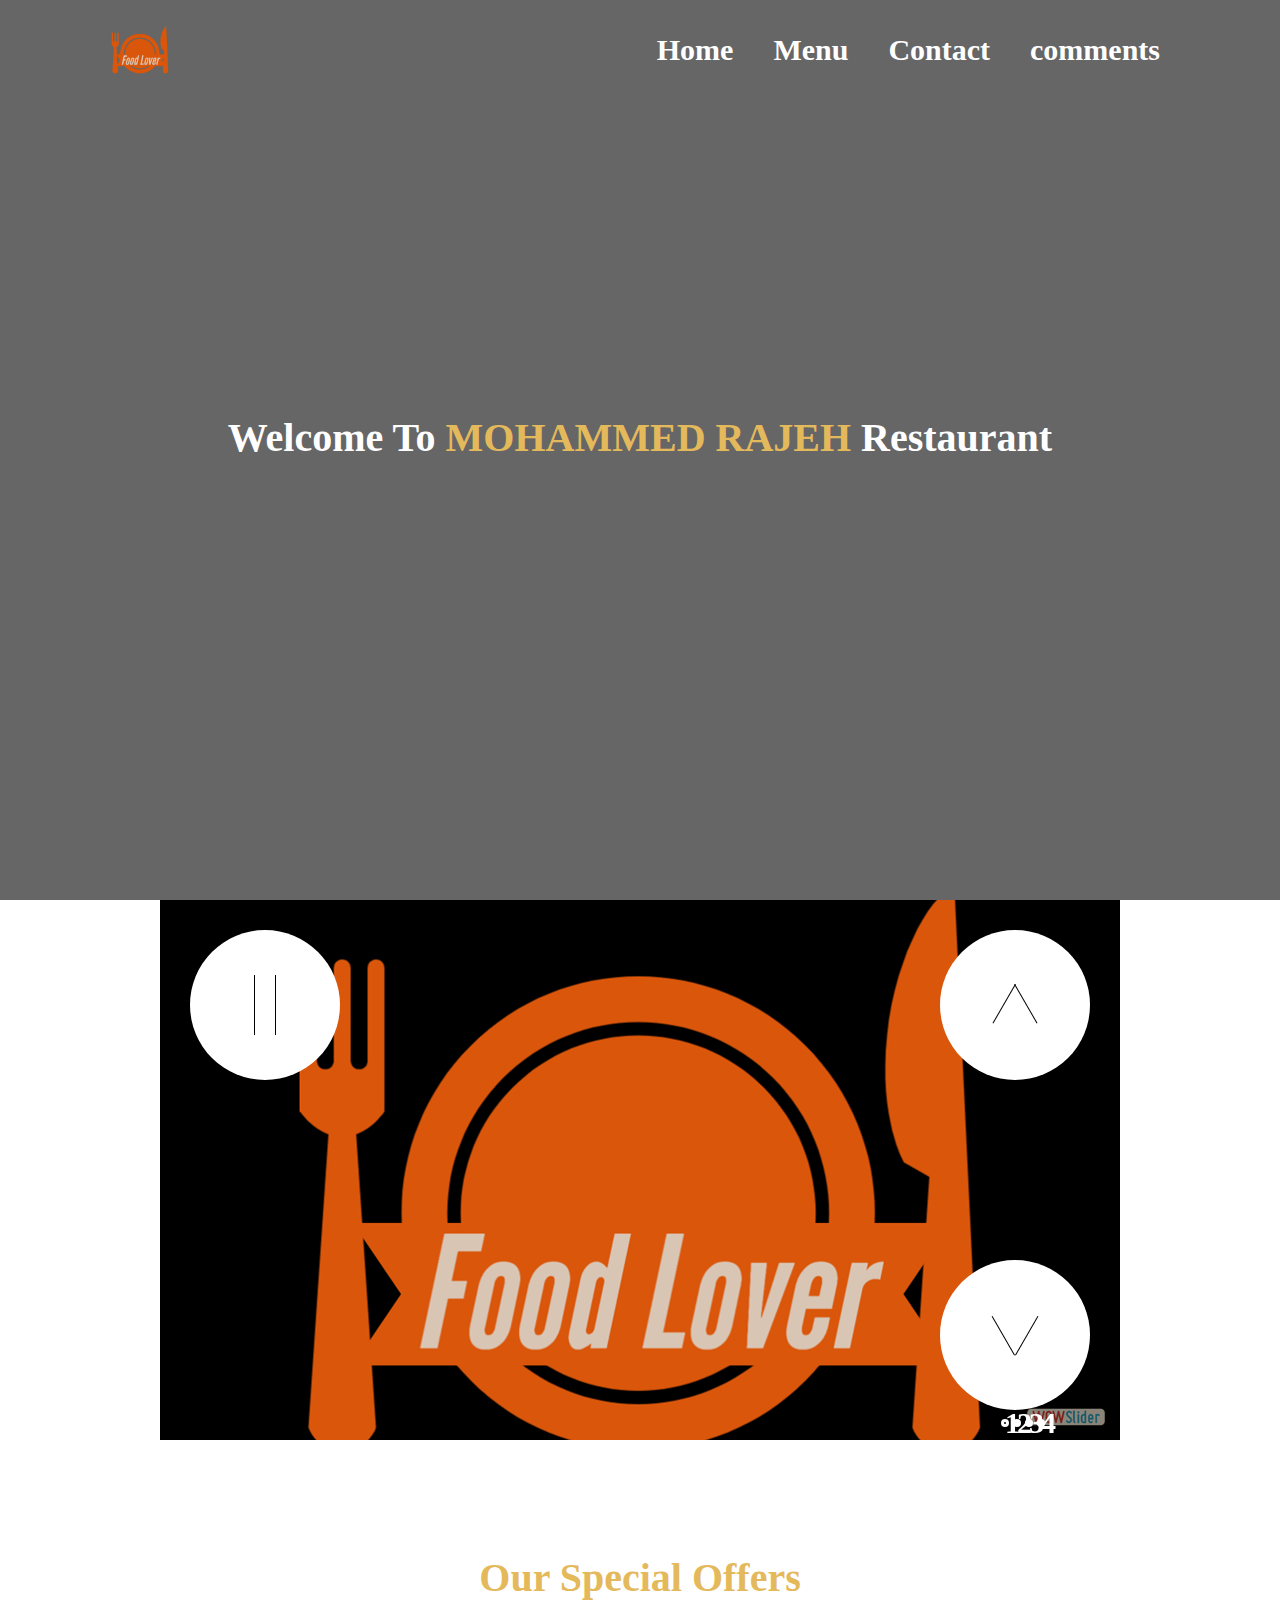
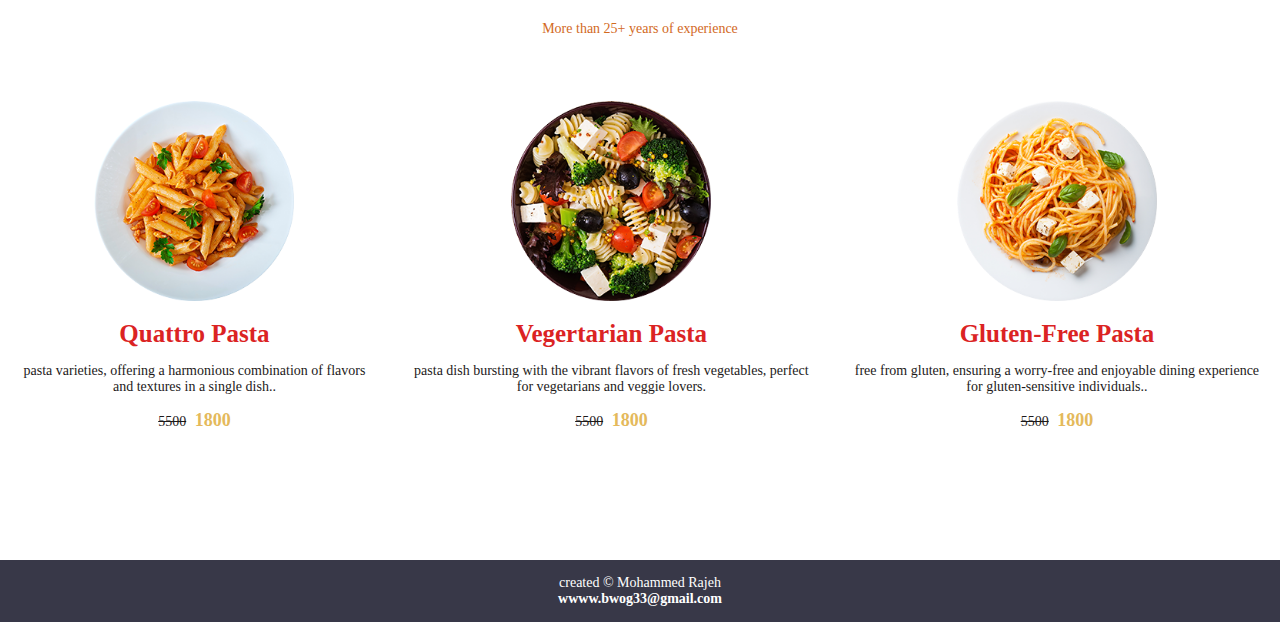
<file: Mohammed_Rajeh.css/html/index.html>
<!DOCTYPE html>
<html lang="en">

<head>
    <meta charset="UTF-8">

    <meta name="viewport" content="width=device-width, initial-scale=1.0">
    <title>My project</title>
    <!-- Style Link -->
    <link rel="stylesheet" href="../css/main.css">

    <link rel="stylesheet" type="text/css" href="engine0/style.css" />
    <script type="text/javascript" src="engine0/jquery.js"></script>


<body>
    <!--
    The header parrt of the page contain navgation is a link with other page in my site
    You can movement between page by it and contain logo of my restrunet web site
-->
    <header>

        <div id="navbar">
            <img src="../img/logo.png" alt="logo" id="navimg">
            <nav role="navigation">
                <ul>
                    <li><a href="../html/index.html">Home</a></li>
                    <li><a href="../html/mnue.html">Menu</a></li>
                    <li><a href="../html/contact.html">Contact</a></li>
                    <li><a href="../html/comment.html">comments</a></li>

                </ul>
            </nav>
        </div>
        <!--
            this div is the first line in my site you caan said it's as welcoming definational about site
        -->
        <!--
           the  span tag that main it's important text I will do some style edites on it to
           mark it by csss  
         -->
        <div class="content">
            <h1>Welcome To <span class="primary">MOHAMMED RAJEH</span> Restaurant</h1>
        </div>
    </header>
    <!-- Start WOWSlider.com BODY section --> <!-- add to the <body> of your page -->
    <div id="wowslider-container0">
        <div class="ws_images">
            <ul>
                <li><img src="data0/images/logo.png" alt="" title="" id="wows0_0" /></li>
                <li><img src="data0/images/home_bg.jpg" alt="" title="" id="wows0_1" /></li>
                <li><a href="http://wowslider.net"><img src="data0/images/gallery6.jpg" alt="slider html" title=""
                            id="wows0_2" /></a></li>
                <li><img src="data0/images/gallery5.jpg" alt="" title="" id="wows0_3" /></li>
            </ul>
        </div>
        <div class="ws_bullets">
            <div>
                <a href="#" title=""><span><img src="data0/tooltips/logo.png" alt="" />1</span></a>
                <a href="#" title=""><span><img src="data0/tooltips/home_bg.jpg" alt="" />2</span></a>
                <a href="#" title=""><span><img src="data0/tooltips/gallery6.jpg" alt="" />3</span></a>
                <a href="#" title=""><span><img src="data0/tooltips/gallery5.jpg" alt="" />4</span></a>
            </div>
        </div>
        <div class="ws_script" style="position:absolute;left:-99%"><a href="http://wowslider.net">slider jquery</a> by
            WOWSlider.com v9.0</div>
        <div class="ws_shadow"></div>
    </div>
    <script type="text/javascript" src="engine0/wowslider.js"></script>
    <script type="text/javascript" src="engine0/script.js"></script>

    <section id="offers">

        <div class="title">
            <h2>Our Special Offers</h2>
            <p style="color:chocolate">More than 25+ years of experience</p>
        </div>
        <div class="offers-i">
            <section class="o">
                <img src="../img/offer1.png" alt="Pasta">
                <div>
                    <h3>Quattro Pasta</h3>
                    <p>pasta varieties, offering a harmonious combination of flavors and textures in a single
                        dish..</p>
                    <p><del>5500</del> <span class="primary">1800</span></p>
                </div>
            </section>
            <section class="o">
                <img src="../img/offer2.png" alt="Vegertarian Pasta">
                <div>
                    <h3>Vegertarian Pasta</h3>
                    <p>pasta dish bursting with the vibrant flavors of fresh vegetables, perfect for vegetarians and
                        veggie lovers.</p>
                    <p><del>5500</del> <span class="primary">1800</span></p>
                </div>
            </section>
            <section class="o">
                <img src="../img/offer3.png" alt="Quattro Pasta">
                <div>
                    <h3>Gluten-Free Pasta</h3>
                    <p>free from gluten, ensuring a worry-free and enjoyable dining experience for gluten-sensitive
                        individuals..</p>
                    <p><del>5500</del> <span class="primary">1800</span></p>
                </div>
            </section>
        </div>

    </section>
    </main>
    <footer id="footer">
        <p>created &copy; Mohammed Rajeh <br><b> wwww.bwog33@gmail.com </b></p>
    </footer>
</body>

</html>
</file>
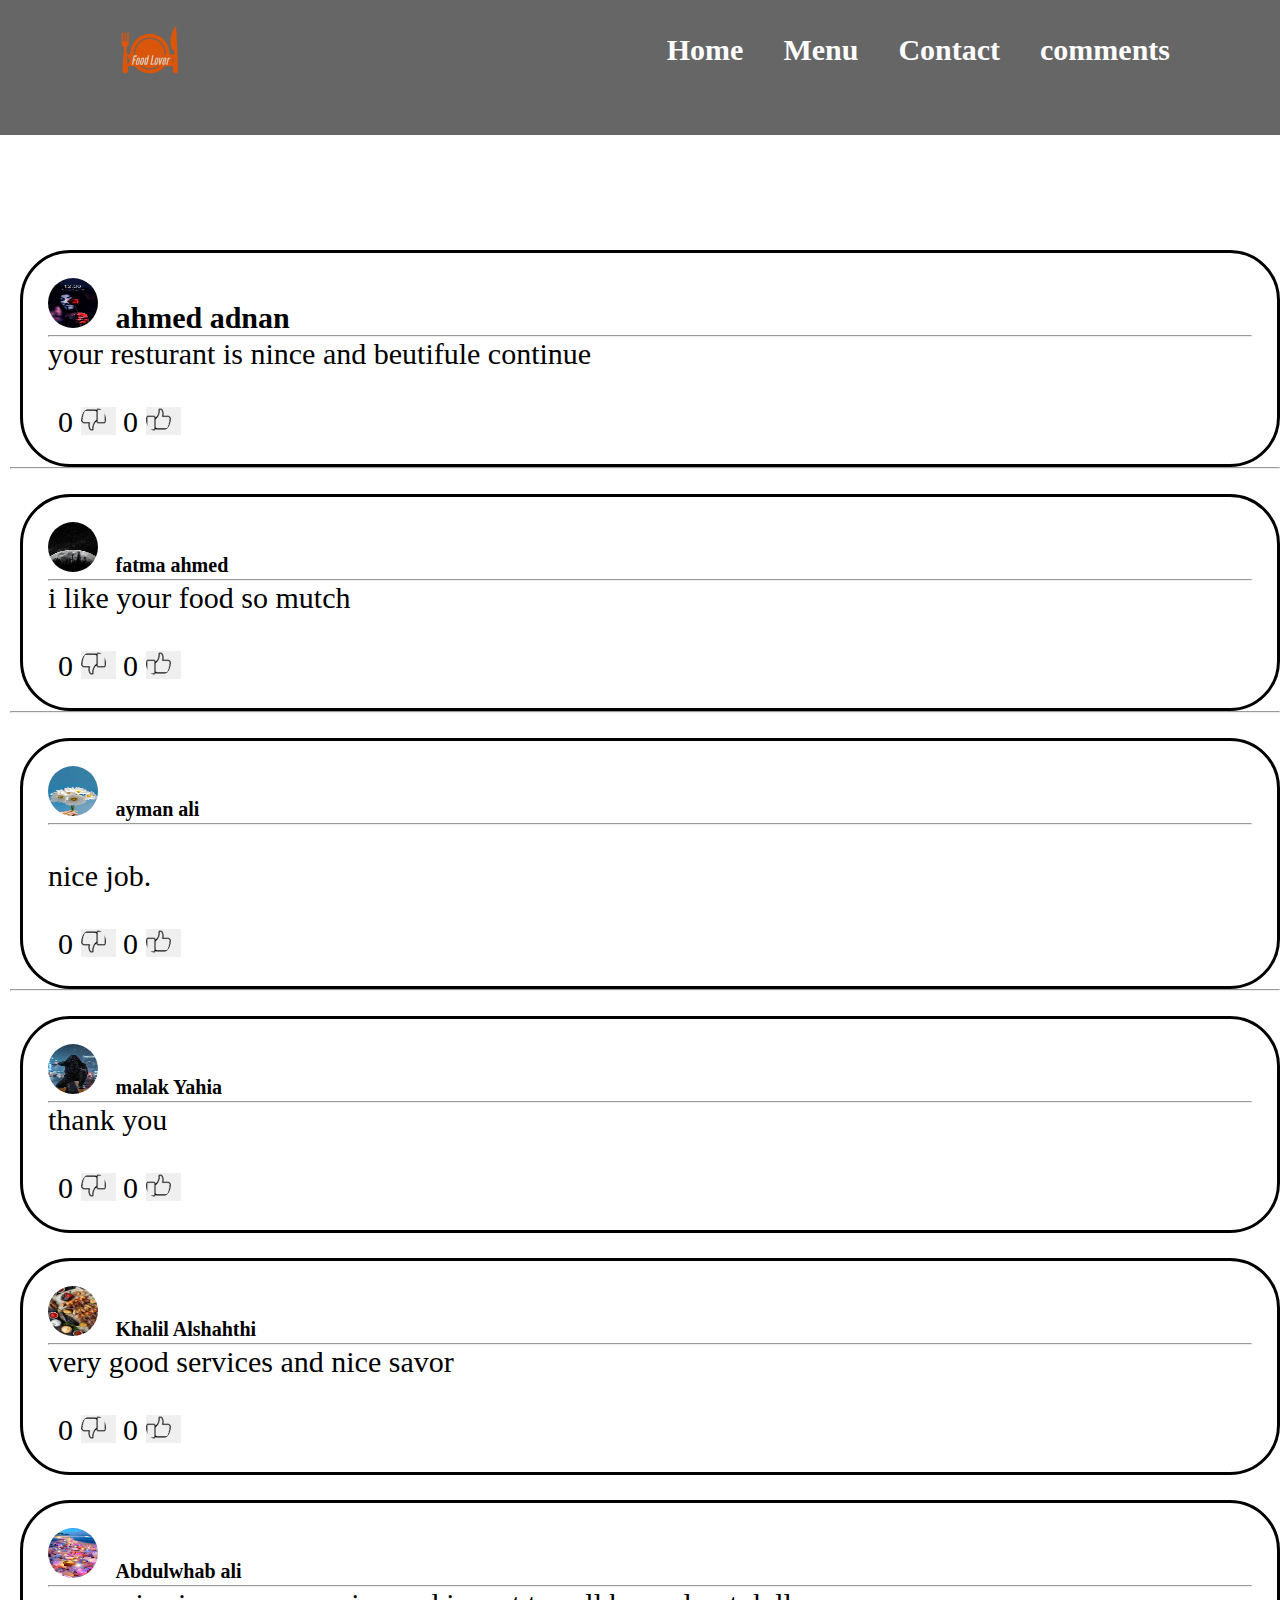
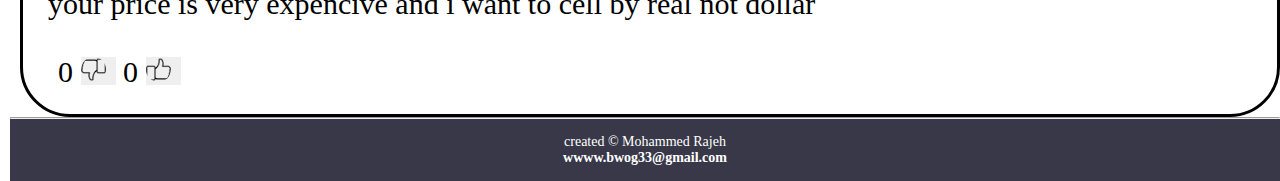
<file: Mohammed_Rajeh.css/html/comment.html>
<!DOCTYPE html>
<html>

<head>
    <title id="2">My project</title>
    <link rel="stylesheet" type="text/css" href="../css/comment.css">
    <script src="../javascript/co.js"></script>
</head>

<body id="3">
    <header>
        <div id="navbar">
            <img src="../img/logo.png" alt="project logo">
            <nav>
                <ul>
                    <li><a href="../html/index.html">Home</a></li>
                    <li><a href="../html/mnue.html">Menu</a></li>
                    <li><a href="../html/contact.html">Contact</a></li>
                    <li><a href="../html/comment.html">comments</a></li>

                </ul>
            </nav>
        </div>
    </header>

    </header>
    <div id="comments">

        <div class="comment1">
            <img src="../img/images (1).jpeg" alt="" width="50px" height="50px">
            <span><strong>ahmed adnan</strong></span>
            <hr>
            <p>your resturant is nince and beutifule continue</p>
            <br>
            <div class="approval">
                <p class="disapproval-counter" id="disapproval-counter-1">0</p>
                <button class="disapproval-button" onclick="disapproveComment(1)"><img class="im2"
                        src="../img/Like-PNG-Free-Image.png" alt="" width="25px" height="25px"></button>

                <p class="approval-counter" id="approval-counter-1">0</p>
                <button class="approval-button" onclick="approveComment(1)"><img class="im1"
                        src="../img/Like-PNG-Free-Image1.png" alt="" width="25px" height="25px"></button>

            </div>

        </div>
        <hr style="height: 1px; background-color: black;">




        <div class="comment">
            <img src="../img/images (3).jpeg" alt="" width="50px" height="50px">
            <span><strong>fatma ahmed</strong></span>
            <hr>
            <p>i like your food so mutch</p>
            <br>
            <div class="approval">
                <p class="disapproval-counter" id="disapproval-counter-2">0</p>
                <button class="disapproval-button" onclick="disapproveComment(2)"><img class="im2"
                        src="../img/Like-PNG-Free-Image.png" alt="" width="25px" height="25px"></button>

                <p class="approval-counter" id="approval-counter-2">0</p>
                <button class="approval-button" onclick="approveComment(2)"><img class="im1"
                        src="../img/Like-PNG-Free-Image1.png" alt="" width="25px" height="25px"></button>

            </div>
        </div>
        <hr style="height: 1px; background-color: black;">

        <div class="comment">
            <img src="../img/images (4).jpeg" alt="" width="50px" height="50px">

            <span><strong>ayman ali</strong></span>
            <hr>
            <br>
            <p>nice job.</p>
            <br>
            <div class="approval">
                <p class="disapproval-counter" id="disapproval-counter-3">0</p>
                <button class="disapproval-button" onclick="disapproveComment(3)"><img class="im2"
                        src="../img/Like-PNG-Free-Image.png" alt="" width="25px" height="25px"></button>

                <p class="approval-counter" id="approval-counter-3">0</p>
                <button class="approval-button" onclick="approveComment(3)"><img class="im1"
                        src="../img/Like-PNG-Free-Image1.png" alt="" width="25px" height="25px"></button>

            </div>

        </div>
        <hr style="height: 1px; background-color: black;">
        <div class="comment">
            <img src="../img/images (5).jpeg" alt="" width="50px" height="50px">
            <span><strong>malak Yahia</strong></span>
            <hr>
            <p>thank you</p>
            <br>
            <div class="approval">
                <p class="disapproval-counter" id="disapproval-counter-4">0</p>
                <button class="disapproval-button" onclick="disapproveComment(4)"><img class="im2"
                        src="../img/Like-PNG-Free-Image.png" alt="" width="25px" height="25px"></button>

                <p class="approval-counter" id="approval-counter-4">0</p>
                <button class="approval-button" onclick="approveComment(4)"><img class="im1"
                        src="../img/Like-PNG-Free-Image1.png" alt="" width="25px" height="25px"></button>

            </div>

        </div>
        <div class="comment">
            <img src="../img/gallery1.jpeg" alt="" width="50px" height="50px">
            <span><strong>Khalil Alshahthi</strong></span>
            <hr>
            <p>very good services and nice savor</p>
            <br>
            <div class="approval">
                <p class="disapproval-counter" id="disapproval-counter-5">0</p>
                <button class="disapproval-button" onclick="disapproveComment(5)"><img class="im2"
                        src="../img/Like-PNG-Free-Image.png" alt="" width="25px" height="25px"></button>

                <p class="approval-counter" id="approval-counter-5">0</p>
                <button class="approval-button" onclick="approveComment(5)"><img class="im1"
                        src="../img/Like-PNG-Free-Image1.png" alt="" width="25px" height="25px"></button>

            </div>
        </div>
        <div class="comment">
            <img src="../img/تنزيل (1).jpeg" alt="" width="50px" height="50px">
            <span><strong>Abdulwhab ali</strong></span>
            <hr>
            <p>your price is very expencive and i want to cell by real not dollar</p>
            <br>
            <div class="approval">
                <p class="disapproval-counter" id="disapproval-counter-6">0</p>
                <button class="disapproval-button" onclick="disapproveComment(6)"><img class="im2"
                        src="../img/Like-PNG-Free-Image.png" alt="" width="25px" height="25px"></button>

                <p class="approval-counter" id="approval-counter-6">0</p>
                <button class="approval-button" onclick="approveComment(6)"><img class="im1"
                        src="../img/Like-PNG-Free-Image1.png" alt="" width="25px" height="25px"></button>

            </div>
        </div>

        <hr>
        <footer id="footer">
            <p>created &copy; Mohammed Rajeh <br><b> wwww.bwog33@gmail.com </b></p>
        </footer>

</body>

</html>
</file>
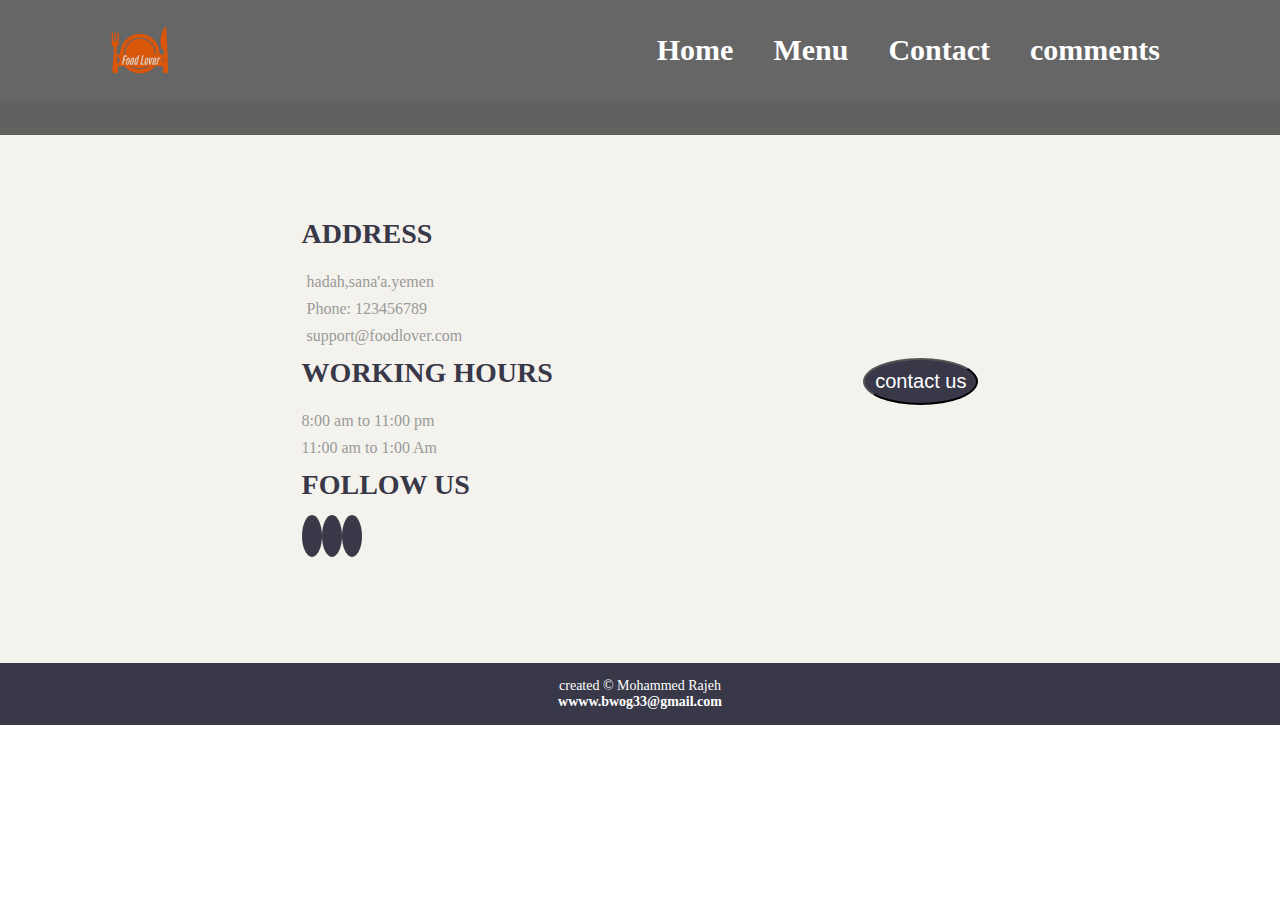
<file: Mohammed_Rajeh.css/html/contact.html>
<!DOCTYPE html>
<html lang="en">

<head>
    <meta charset="UTF-8">
    <meta http-equiv="X-UA-Compatible" content="IE=edge">
    <meta name="viewport" content="width=device-width, initial-scale=1.0">
    <title>Food Lover</title>
    <!-- Style Link -->
    <link rel="stylesheet" href="../css/contact.css">
    <!-- Fontawsome -->
    <link rel="stylesheet" href="https://cdnjs.cloudflare.com/ajax/libs/font-awesome/6.3.0/css/all.min.css"
        integrity="sha512-SzlrxWUlpfuzQ+pcUCosxcglQRNAq/DZjVsC0lE40xsADsfeQoEypE+enwcOiGjk/bSuGGKHEyjSoQ1zVisanQ=="
        crossorigin="anonymous" referrerpolicy="no-referrer" />
    <!-- Favicon -->

    <script src="../javascript/contact.js"></script>
</head>

<body id="4">
    <header>
        <div id="navbar">
            <img src="../img/logo.png" alt="Food Lover Logo">
            <nav role="navigation">
                <ul>
                    <li><a href="../html/index.html">Home</a></li>

                    <li><a href="../html/mnue.html">Menu</a></li>
                    <li><a href="../html/contact.html">Contact</a></li>
                    <li><a href="../html/comment.html">comments</a></li>

                </ul>
            </nav>
        </div>
    </header>
    <section id="contact">
        <div class="container">
            <div class="contact-content">
                <div class="contact-info">
                    <div>
                        <h3>ADDRESS</h3>
                        <p><i class="fa-solid fa-location-dot"></i>hadah,sana'a.yemen</p>
                        <p><i class="fa-solid fa-phone"></i> Phone: 123456789</p>
                        <p><i class="fa-regular fa-envelope"></i> support@foodlover.com</p>
                    </div>
                    <div>
                        <h3>WORKING HOURS</h3>
                        <p>8:00 am to 11:00 pm </p>
                        <p>11:00 am to 1:00 Am </p>
                    </div>
                    <div>
                        <h3>FOLLOW US</h3>
                        <a href="#"><i class="fa-brands fa-facebook-f"></i></a>
                        <a href="#"><i class="fa-brands fa-twitter"></i></a>
                        <a href="#"><i class="fa-brands fa-instagram"></i></a>
                    </div>
                </div>
                <button onclick="showForm()" id="onclick">contact us</button>
                <form id="contactForm" style="display:none;">
                    <input type="text" name="Name" id="name" placeholder="Full Name">
                    <input type="email" name="email" id="email" placeholder="Email Address">
                    <input type="text" name="subject" id="subject" placeholder="Subject">
                    <input type="tel" name="Phone" id="phone" placeholder="phone number">
                    <input type="address" name="address" id="address" placeholder="address">
                    <textarea name="message" id="message" cols="30" rows="5" placeholder="Your message"></textarea>
                    <input type="submit" onclick="alert('Thank you for comminucation')" value="Send">
                </form>
            </div>
        </div>
    </section>
    <footer id="footer">
        <p>created &copy; Mohammed Rajeh <br><b> wwww.bwog33@gmail.com </b></p>
    </footer>
</body>
</file>
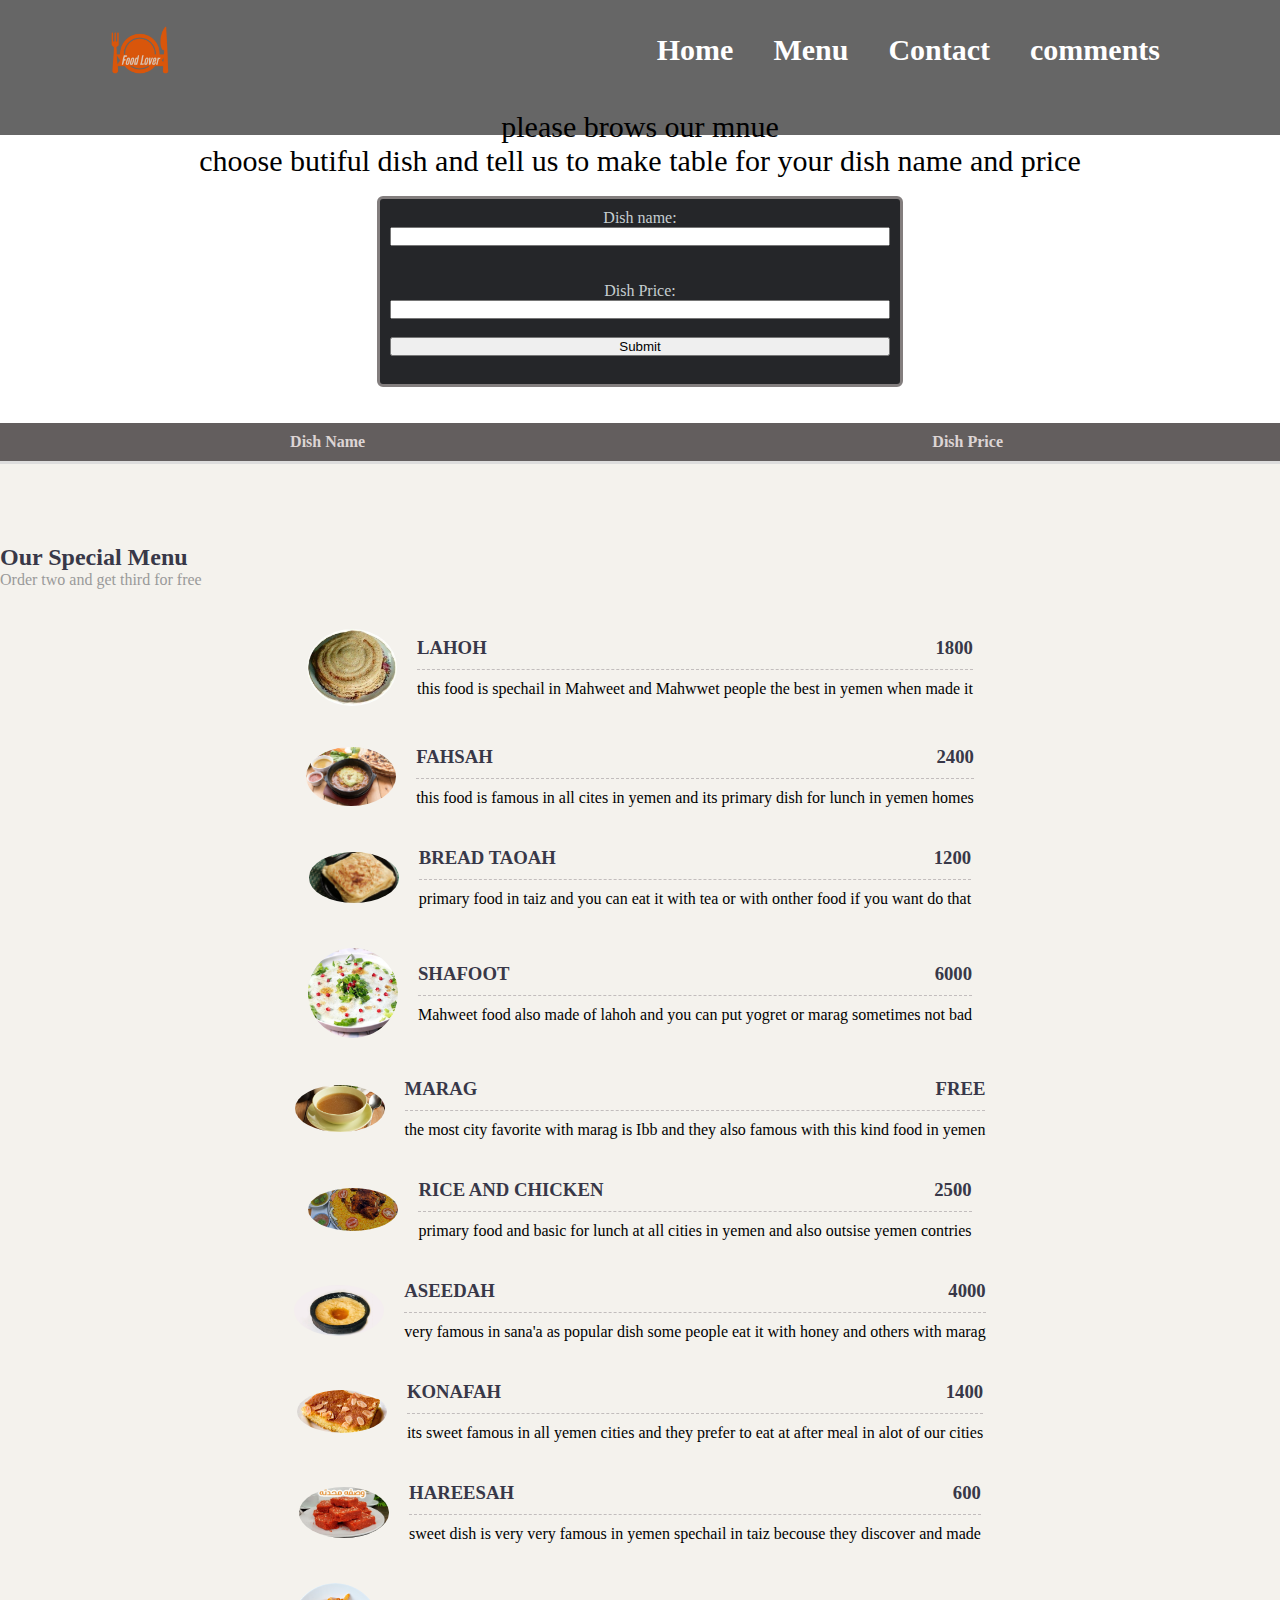
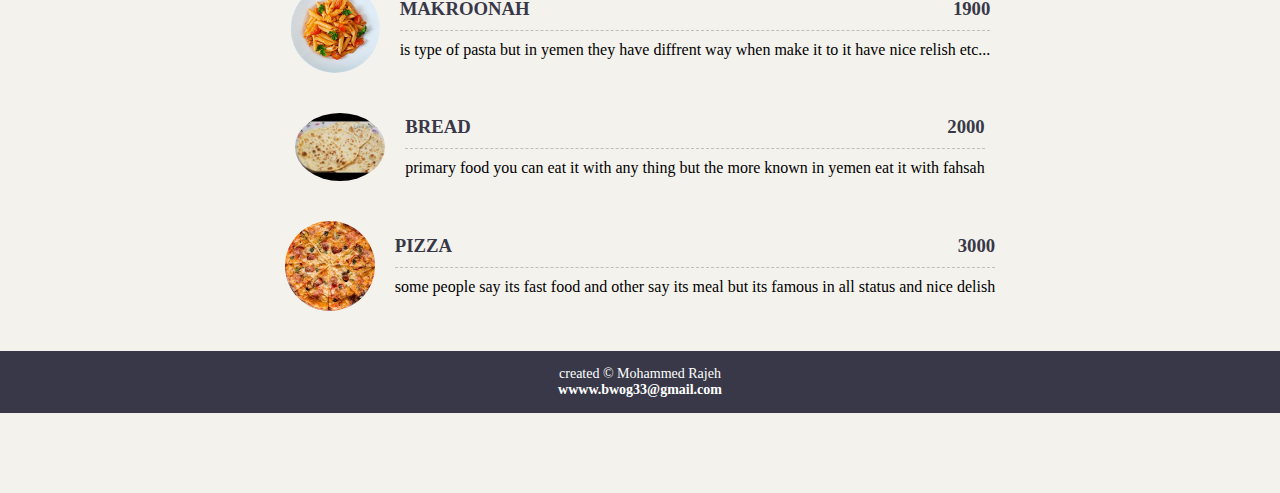
<file: Mohammed_Rajeh.css/html/mnue.html>
<!DOCTYPE html>
<html lang="en">

<head>
    <meta charset="UTF-8">

    <meta name="viewport" content="width=device-width, initial-scale=1.0">
    <title>My project</title>
    <!-- Style Link -->
    <link rel="stylesheet" href="../css/mnue.css">
    <!-- Fontawsome -->

    <script src="../javascript/gift.js"></script>
</head>

<body id="2">
    <header>
        <div id="navbar">
            <img src="../img/logo.png" alt="Food Lover Logo">
            <nav>
                <ul>
                    <li><a href="../html/index.html">Home</a></li>
                    <li><a href="../html/mnue.html">Menu</a></li>
                    <li><a href="../html/contact.html">Contact</a></li>
                    <li><a href="../html/comment.html">comments</a></li>

                </ul>
            </nav>
        </div>
    </header>

    <section id="text">
        <p class="font-s">please brows our mnue</p>
        <p class="font-s">choose butiful dish and tell us to make table for your dish name and price </p>
    </section>
    <br>
    <form id="contactForm">
        <label for="dishName">Dish name:</label>
        <input type="text" id="dishName" name="dishName" required><br>
        <br>
        <label for="dishPrice">Dish Price:</label>
        <input type="number" id="dishPrice" name="dishPrice" required><br>

        <input type="submit" value="Submit">
        <br>
    </form>
    <br>
    <br>
    <table id="dishTable">
        <tr>
            <th>Dish Name</th>
            <th>Dish Price</th>
        </tr>
    </table>
    <section id="menu">
        <div class="title">
            <h2>Our Special Menu</h2>
            <p>Order two and get third for free</p>
        </div>
        <div class="menu-items">

            <div class="menu-item">
                <img src="../img/18448_107798405898365_100000046196367_199820_3030472_n.jpg" alt="LASAL Cheese">
                <div>
                    <h3>LAHOH<span class="primary-text">1800</span></h3>
                    <p>this food is spechail in Mahweet and Mahwwet people the best in yemen when made it
                    </p>
                </div>
            </div>
            <div class="menu-item">
                <img src="../img/فحسة.jpg" alt="JUMBO CRAB SHRIMP">
                <div>
                    <h3>FAHSAH <span class="primary-text">2400</span></h3>
                    <p> this food is famous in all cites in yemen and its primary dish for lunch in yemen homes
                    </p>
                </div>
            </div>
            <div class="menu-item">
                <img src="../img/images-2022-03-30T024245.113-738x415.jpeg" alt="KOKTAIL JUCIE">
                <div>
                    <h3>BREAD TAOAH<span class="primary-text">1200</span></h3>
                    <p>primary food in taiz and you can eat it with tea or with onther food if you want do
                        that</p>
                </div>
            </div>
            <div class="menu-item">
                <img src="../img/IMG-20210629-WA0017.jpg" alt="CAPO STEAK">
                <div>
                    <h3>SHAFOOT<span class="primary-text">6000</span></h3>
                    <p>Mahweet food also made of lahoh and you can put yogret or marag sometimes not bad</p>
                </div>
            </div>
            <div class="menu-item">
                <img src="../img/مرقة-اللحم.jpg" alt="ORGANIC FRUIT SALAD">
                <div>
                    <h3>MARAG<span class="primary-text">FREE</span></h3>
                    <p>the most city favorite with marag is Ibb and they also famous with this kind food in
                        yemen</p>
                </div>
            </div>
            <div class="menu-item">
                <img src="../img/طريقة_تحضير_أكلات_يمنية.jpg" alt="CHEESE PIZZA">
                <div>
                    <h3>RICE AND CHICKEN <span class="primary-text">2500</span></h3>
                    <p> primary food and basic for lunch at all cities in yemen and also outsise yemen contries
                    </p>
                </div>
            </div>

            <div class="menu-item">
                <img src="../img/الهريش-اليمني.jpg" alt="KOFTA MEAT">
                <div>
                    <h3>ASEEDAH<span class="primary-text">4000</span></h3>
                    <p>
                        very famous in sana'a as popular dish some people eat it with honey and others with
                        marag
                    </p>
                </div>
            </div>
            <div class="menu-item">
                <img src="../img/طريقة_عمل_حلويات_يمنية.jpg" alt="SPANISH PIES">
                <div>
                    <h3>KONAFAH<span class="primary-text">1400</span></h3>
                    <p>its sweet famous in all yemen cities and they prefer to eat at after meal in alot of
                        our cities
                    </p>
                </div>
            </div>
            <div class="menu-item">
                <img src="../img/hqdefault.webp" alt="CHEESE TOST">
                <div>
                    <h3>HAREESAH <span class="primary-text">600</span></h3>
                    <p>sweet dish is very very famous in yemen spechail in taiz becouse they discover and
                        made
                    </p>
                </div>
            </div>
            <div class="menu-item">
                <img src="../img/offer1.png" alt="FRUIT SALAD">
                <div>
                    <h3>MAKROONAH<span class="primary-text">1900</span></h3>
                    <p>is type of pasta but in yemen they have diffrent way when make it to it have nice relish
                        etc... </p>
                </div>
            </div>
            <div class="menu-item">
                <img src="../img/a8d4249194cac6a6f7aa5b9bb4c8db7a.jpg" alt="CHICKEN SHAWARMA">
                <div>
                    <h3>BREAD<span class="primary-text">2000</span></h3>
                    <p>primary food you can eat it with any thing but the more known in yemen eat it with
                        fahsah
                    </p>
                </div>
            </div>
            <div class="menu-item">
                <img src="../img/food12.jpeg" alt="MEGA CHEESE PIZZA">
                <div>
                    <h3>PIZZA <span class="primary-text">3000</span></h3>
                    <p>some people say its fast food and other say its meal but its famous in all status and
                        nice delish</p>
                </div>
            </div>



        </div>
        </secti>
        <script>
            document.getElementById("contactForm").addEventListener("submit", function (event) {
                event.preventDefault(); // prevents form submission

                var name = document.getElementById("dishName").value;
                var price = document.getElementById("dishPrice").value;

                var table = document.getElementById("dishTable");
                var row = table.insertRow(-1); // inserts a new row at the last position

                var nameCell = row.insertCell(0);
                var priceCell = row.insertCell(1);

                nameCell.innerHTML = name;
                priceCell.innerHTML = "" + price;

                document.getElementById("contactForm").reset();
            });
        </script>
        <footer id="footer">
            <p>created &copy; Mohammed Rajeh <br><b> wwww.bwog33@gmail.com </b></p>
        </footer>

</body>
</file>
<file: Mohammed_Rajeh.css/css/main.css>
* {
    margin: 0;
    padding: 0;
    box-sizing: border-box;
}



#navbar {
    display: flex;
    justify-content: space-between;
    align-items: center;
    height: 100px;
    width: 100%;
}

#navimg {
    width: 80px;
    margin-left: 100px;
}

a {
    text-decoration: none;
    color: #fff;
    font-size: 30px;
}

ul {
    list-style: none;
}



header {
    height: 100vh;
    position: relative;
}

ul {
    display: flex;
    margin-right: 100px;
}

a {
    padding: 15px 20px;
    font-weight: 600;
}

a:hover {
    border-bottom: 2px solid #e4b95b;
}

.content {
    display: flex;
    align-items: center;
    justify-content: center;
    height: 75%;
    text-align: center;
}


header::before {
    content: "";
    width: 100%;
    height: 100%;
    position: absolute;
    background: rgb(0, 0, 0, 0.6);
}

.content h1 {
    font-size: 40px;
    color: #fff;
}

header * {
    z-index: 5;
}

.primary {
    color: #e4b95b;
}

#offers {
    height: 80vh;
    display: flex;
    flex-direction: column;
    justify-content: center;
}

.container {
    max-width: 1100px;
    margin: auto;
}

.title {
    text-align: center;
    margin-bottom: 4rem;
}


.title p {
    font-weight: 600;
    font-size: 14px;
}


.title h2 {
    font-size: 40px;
    margin-bottom: 20px;
    color: #e4b95b;
}



.title p {
    color: #fff;
    font-weight: 500;
}

.offers-i {
    display: flex;
    justify-content: space-around;
    align-items: center;
    text-align: center;
}

.o img {
    width: 200px;
}

.o h3 {
    font-size: 25px;
    color: #db2323;
    margin: 15px 0;
}

.o p {
    color: #1d1a1a;
    font-size: 14px;
    padding: 0 20px;
    font-weight: 300;
    margin-bottom: 15px;
}

.o span {
    font-weight: 600;
    font-size: 18px;
    margin-left: 5px;
}

#footer {
    background-color: #383848;
    text-align: center;
    color: #fff;
    padding: 15px 0;
    font-size: 14px;

}

@media screen and (min-width: 300px) and (max-width: 767px) {
    /* Modify existing styles or add new styles for smaller screens */

    /* Adjustments for the header */
    #navimg {
        margin-left: 4px;
    }


    nav ul {
        margin-right: 20px;
    }

    li a {
        padding: 5px 10px;
        font-weight: 600;
        font-size: 20px;
    }

    /* Adjustments for the offers section */
    .offers-i {
        flex-direction: column;

    }



    .title {
        margin-top: 450px;
    }

    #footer {
        margin-top: 450px;
    }

    header {
        height: 50vh;

        position: relative;
    }

    .offers-i img {
        width: 120px;
    }

    .primary {
        font-size: 40px;
    }

    .o span {
        font-size: 50px;
        font-weight: 600;
        font-size: 18px;
        margin-left: 5px;
    }

    body {
        width: 550px;
    }


}

@media screen and (min-width: 768px) and (max-width: 1200px) {
    /* Modify existing styles or add new styles for smaller screens */

    /* Adjustments for the header */
    header {
        height: 40vh;

        position: relative;
    }


    .title {
        margin-top: 20px;

    }

    #footer {
        margin-top: 0px;
    }

    #navimg {
        margin-left: 25px;
    }


    nav ul {
        margin-right: 20px;
    }

    li a {
        padding: 10px 15px;
        font-weight: 600;
        font-size: 20px;
    }


}

@media screen and (max-width: 400px) {
    #navimg {
        margin-left: 20px;
    }


    nav ul {
        margin-right: 2px;
    }

    li a {
        padding: 3px 6px;
        font-weight: 600;
        font-size: 15px;

    }

    /* Adjustments for the offers section */
    .offers-i {
        flex-direction: column;

    }

    .title {
        margin-top: 500px;
    }

    #footer {
        margin-top: 500px;
    }

    header {
        height: 50vh;

        position: relative;
    }

    .offers-i img {
        width: 120px;
    }

    .primary {
        font-size: 40px;
    }

    .o span {
        font-size: 50px;
        font-weight: 600;
        font-size: 18px;
        margin-left: 5px;
    }

    body {
        width: 400px;
    }
}
</file>
<file: Mohammed_Rajeh.css/html/engine0/style.css>
/*
 *	generated by WOW Slider 9.0
 *	template Zippy
 */
@import url(https://fonts.googleapis.com/css?family=Khula&subset=latin,devanagari,latin-ext);
#wowslider-container0 { 
	display: table;
	zoom: 1; 
	position: relative;
	width: 100%;
	max-width: 960px;
	max-height:540px;
	margin:0px auto 0px;
	z-index:90;
	text-align:left; /* reset align=center */
	font-size: 10px;
	text-shadow: none; /* fix some user styles */

	/* reset box-sizing (to boostrap friendly) */
	-webkit-box-sizing: content-box;
	-moz-box-sizing: content-box;
	box-sizing: content-box; 
}
* html #wowslider-container0{ width:960px }
#wowslider-container0 .ws_images ul{
	position:relative;
	width: 10000%; 
	height:100%;
	left:0;
	list-style:none;
	margin:0;
	padding:0;
	border-spacing:0;
	overflow: visible;
	/*table-layout:fixed;*/
}
#wowslider-container0 .ws_images ul li{
	position: relative;
	width:1%;
	height:100%;
	line-height:0; /*opera*/
	overflow: hidden;
	float:left;
	/*font-size:0;*/
	padding:0 0 0 0 !important;
	margin:0 0 0 0 !important;
}

#wowslider-container0 .ws_images{
	position: relative;
	left:0;
	top:0;
	height:100%;
	max-height:540px;
	max-width: 960px;
	vertical-align: top;
	border:none;
	overflow: hidden;
}
#wowslider-container0 .ws_images ul a{
	width:100%;
	height:100%;
	max-height:540px;
	display:block;
	color:transparent;
}
#wowslider-container0 img{
	max-width: none !important;
}
#wowslider-container0 .ws_images .ws_list img,
#wowslider-container0 .ws_images > div > img{
	width:100%;
	border:none 0;
	max-width: none;
	padding:0;
	margin:0;
}
#wowslider-container0 .ws_images > div > img {
	max-height:540px;
}

#wowslider-container0 .ws_images iframe {
	position: absolute;
	z-index: -1;
}

#wowslider-container0 .ws-title > div {
	display: inline-block !important;
}

#wowslider-container0 a{ 
	text-decoration: none; 
	outline: none; 
	border: none; 
}

#wowslider-container0  .ws_bullets { 
	float: left;
	position:absolute;
	z-index:70;
}
#wowslider-container0  .ws_bullets div{
	position:relative;
	float:left;
	font-size: 0px;
}
/* compatibility with Joomla styles */
#wowslider-container0  .ws_bullets a {
	line-height: 0;
}

#wowslider-container0  .ws_script{
	display:none;
}
#wowslider-container0 sound, 
#wowslider-container0 object{
	position:absolute;
}

/* prevent some of users reset styles */
#wowslider-container0 .ws_effect {
	position: static;
	width: 100%;
	height: 100%;
}

#wowslider-container0 .ws_photoItem {
	border: 2em solid #fff;
	margin-left: -2em;
	margin-top: -2em;
}
#wowslider-container0 .ws_cube_side {
	background: #A6A5A9;
}


#wowslider-container0.ws_gestures {
	cursor: -webkit-grab;
	cursor: -moz-grab;
	cursor: url("[data-uri]"), move;
}
#wowslider-container0.ws_gestures.ws_grabbing {
	cursor: -webkit-grabbing;
	cursor: -moz-grabbing;
	cursor: url("[data-uri]"), move;
}

/* hide controls when video start play */
#wowslider-container0.ws_video_playing .ws_bullets,
#wowslider-container0.ws_video_playing .ws_fullscreen,
#wowslider-container0.ws_video_playing .ws_next,
#wowslider-container0.ws_video_playing .ws_prev {
	display: none;
}


/* youtube/vimeo buttons */
#wowslider-container0 .ws_video_btn {
	position: absolute;
	display: none;
	cursor: pointer;
	top: 0;
	left: 0;
	width: 100%;
	height: 100%;
	z-index: 55;
}
#wowslider-container0 .ws_video_btn.ws_youtube,
#wowslider-container0 .ws_video_btn.ws_vimeo {
	display: block;
}
#wowslider-container0 .ws_video_btn div {
	position: absolute;
	background-image: url(./playvideo.png);
	background-size: 200%;
	top: 50%;
	left: 50%;
	width: 7em;
	height: 5em;
	margin-left: -3.5em;
	margin-top: -2.5em;
}
#wowslider-container0 .ws_video_btn.ws_youtube div {
	background-position: 0 0;
}
#wowslider-container0 .ws_video_btn.ws_youtube:hover div {
	background-position: 100% 0;
}
#wowslider-container0 .ws_video_btn.ws_vimeo div {
	background-position: 0 100%;
}
#wowslider-container0 .ws_video_btn.ws_vimeo:hover div {
	background-position: 100% 100%;
}

#wowslider-container0 .ws_playpause.ws_hide {
	display: none !important;
}
#wowslider-container0  .ws_bullets { 
	padding: 3px;
  max-width: 40%;
}
#wowslider-container0 .ws_bullets a { 
	position:relative;
	display: inline-block;
	margin: 4px 2px;
	padding: 4px;
	width: 0;
	border-radius: 50%;
	background-color: #fff;
}
#wowslider-container0 .ws_bullets a.ws_selbull:after,
#wowslider-container0 .ws_bullets a.ws_overbull:after{
	position: absolute;
	content:'';
	top: 50%;
	left: 50%;
	width: 2px;
	height: 2px;
	margin-left: -1px;
	margin-top: -1px;
	background-color: #000;
	
	border-radius: 50%;
}




/* arrows */
#wowslider-container0 a.ws_next, #wowslider-container0 a.ws_prev {
	position:absolute;
	z-index:60;
	color: #000;
	background-color: #fff;
	overflow: hidden;
	width: 5em;
	height: 5em;
	right: 1em;
	border-radius: 50%;
	
	-webkit-transition: all .4s ease;
  	transition: all .4s ease;
}
#wowslider-container0 a.ws_next {
	bottom: 1em;
}
#wowslider-container0 a.ws_prev {
	top: 1em;
}

#wowslider-container0 a.ws_prev > span,
#wowslider-container0 a.ws_next > span {
  display: block;
  position: absolute;
  top: 0; left: 0; right: 0; bottom: 0;
  -webkit-transition: -webkit-transform 300ms ease-in-out;
  transition: -webkit-transform 300ms ease-in-out, transform 300ms ease-in-out;
}
#wowslider-container0 a.ws_prev:hover > span {
  -webkit-transform: translateY(2px);
  -ms-transform: translateY(2px);
  transform: translateY(2px);
}
#wowslider-container0 a.ws_next:hover > span {
  -webkit-transform: translateY(-2px);
  -ms-transform: translateY(-2px);
  transform: translateY(-2px);
}


/* prev */
#wowslider-container0 a.ws_prev > span i,
#wowslider-container0 a.ws_prev > span b {
  position: absolute;
  left: 2.5em;
  top: 1.8em;
  width: 1.5em;
  height: 1px;
  background: #000;

  -webkit-transition: -webkit-transform 300ms ease-in-out;
  transition: -webkit-transform 300ms ease-in-out, transform 300ms ease-in-out;
}
#wowslider-container0 a.ws_prev > span i {
  -webkit-transform: rotate(60deg);
  -ms-transform: rotate(60deg);
  transform: rotate(60deg);

  -webkit-transform-origin: 0 0;
  -ms-transform-origin: 0 0;
  transform-origin: 0 0;
}
#wowslider-container0 a.ws_prev:hover > span i {
  -webkit-transform: rotate(25deg);
  -ms-transform: rotate(25deg);
  transform: rotate(25deg);
}
#wowslider-container0 a.ws_prev > span b {
  -webkit-transform: rotate(-60deg);
  -ms-transform: rotate(-60deg);
  transform: rotate(-60deg);

  -webkit-transform-origin: 100% 0;
  -ms-transform-origin: 100% 0;
  transform-origin: 100% 0;
}
#wowslider-container0 a.ws_prev:hover > span b {
  -webkit-transform: rotate(-25deg);
  -ms-transform: rotate(-25deg);
  transform: rotate(-25deg);
}



/* next */
#wowslider-container0 a.ws_next > span i,
#wowslider-container0 a.ws_next > span b {
  position: absolute;
  bottom: 1.8em;
  left: 2.5em;
  width: 1.5em;
  height: 1px;
  background: #000;
  -webkit-transition: -webkit-transform 300ms ease-in-out;
  transition: -webkit-transform 300ms ease-in-out, transform 300ms ease-in-out;
}
#wowslider-container0 a.ws_next > span i {
  -webkit-transform: rotate(-60deg);
  -ms-transform: rotate(-60deg);
  transform: rotate(-60deg);

  -webkit-transform-origin: 0 0;
  -ms-transform-origin: 0 0;
  transform-origin: 0 0;
}
#wowslider-container0 a.ws_next:hover > span i {
  -webkit-transform: rotate(-25deg);
  -ms-transform: rotate(-25deg);
  transform: rotate(-25deg);
}
#wowslider-container0 a.ws_next > span b {
  -webkit-transform: rotate(60deg);
  -ms-transform: rotate(60deg);
  transform: rotate(60deg);

  -webkit-transform-origin: 100% 0;
  -ms-transform-origin: 100% 0;
  transform-origin: 100% 0;
}
#wowslider-container0 a.ws_next:hover > span b {
  -webkit-transform: rotate(25deg);
  -ms-transform: rotate(25deg);
  transform: rotate(25deg);
}
#wowslider-container0 a.ws_prev > span b,
#wowslider-container0 a.ws_next > span b {
  margin-left: -1.5em;
}













/*playpause*/
#wowslider-container0 .ws_playpause {
	position:absolute;
	top: 1em;
	left: 1em;
	background-color: #fff;
	z-index: 59;
	text-decoration: none;
	width: 5em;
	height: 5em;
	border-radius: 50%;
	overflow: hidden;
}
#wowslider-container0 .ws_playpause:after{
	display: block;
	text-align: center;
}

#wowslider-container0 .ws_playpause > span {
  display: block;
  position: absolute;
  top: 0; left: 0; right: 0; bottom: 0;
  -webkit-transition: -webkit-transform 300ms ease-in-out;
  transition: -webkit-transform 300ms ease-in-out, transform 300ms ease-in-out;
}




/* pause */
#wowslider-container0 .ws_pause span i,
#wowslider-container0 .ws_pause span b {
  position: absolute;
  top: 1.5em;
  width: 1px;
  height: 2em;
  background: #000;

  -webkit-transition: -webkit-transform 300ms ease-in-out;
  transition: -webkit-transform 300ms ease-in-out, transform 300ms ease-in-out;
}
#wowslider-container0 .ws_pause span i {
  left: 2.2em;
}
#wowslider-container0 .ws_pause span b {
  right: 2.2em;
}

#wowslider-container0 .ws_pause span i {
  -webkit-transform: translateX(-2px);
  -ms-transform: translateX(-2px);
  transform: translateX(-2px);
}
#wowslider-container0 .ws_pause span b {
  -webkit-transform: translateX(2px);
  -ms-transform: translateX(2px);
  transform: translateX(2px);
}



/* play */
#wowslider-container0 .ws_play span:after {
  content: '';
  position: absolute;
  top: 1.6em;
  left: 2.1em;
  width: 1px;
  height: 1.9em;
  background: #000;
}
#wowslider-container0 .ws_play span i,
#wowslider-container0 .ws_play span b {
  position: absolute;
  top: 2.5em;
  left: 1.8em;
  width: 1.5em;
  height: 1px;
  background: #000;
}
#wowslider-container0 .ws_play span i {
  -webkit-transform: rotate(-40deg);
  -ms-transform: rotate(-40deg);
  transform: rotate(-40deg);

  -webkit-transform-origin: 100% 0;
  -ms-transform-origin: 100% 0;
  transform-origin: 100% 0;
}

#wowslider-container0 .ws_play span b {
  -webkit-transform: rotate(40deg);
  -ms-transform: rotate(40deg);
  transform: rotate(40deg);

  -webkit-transform-origin: 100% 0;
  -ms-transform-origin: 100% 0;
  transform-origin: 100% 0;
}/* bottom center */
#wowslider-container0  .ws_bullets {
	bottom:4px;
	left: auto;
	right: 7em;
}
#wowslider-container0 .ws_bulframe span{
	visibility: visible;
	opacity: 1;
	position: absolute;
	width: 0; 
	height: 0; 
	border-left: 7px solid transparent;
	border-right: 7px solid transparent;
	border-top: 7px solid #fff;

	bottom:-8px;
	margin-left:-7px;
	left:43px;
}#wowslider-container0 .ws-title{
	position: absolute;	
	font: 1.4em 'Khula',sans-serif;
	margin-right:10em;
	z-index: 50;
    color: #FFFFFF;
	left: 0.7em;
	bottom: 0.7em;
	background: none;
	padding: 1em;
	top: auto;
	opacity: 1;
	max-width: 40%;
}
#wowslider-container0 .ws-title div,#wowslider-container0 .ws-title span{
	display:inline-block;
	padding: 0.5em;
	text-transform: uppercase;
	background-color:#fff;
	color:#000;
}
#wowslider-container0 .ws-title div{
	display:block;
	margin-top:0.5em;
	font-size: 1.1em;
	padding: 0.7em;
	line-height: 1.15em;
	
	border-radius: 0.3em;
}
#wowslider-container0 .ws-title span{
	font-size: 1.2em;
	border-radius: 0.3em;
}#wowslider-container0 .ws_images > ul{
	animation: wsBasic 16s infinite;
	-moz-animation: wsBasic 16s infinite;
	-webkit-animation: wsBasic 16s infinite;
}
@keyframes wsBasic{0%{left:-0%} 12.5%{left:-0%} 25%{left:-100%} 37.5%{left:-100%} 50%{left:-200%} 62.5%{left:-200%} 75%{left:-300%} 87.5%{left:-300%} }
@-moz-keyframes wsBasic{0%{left:-0%} 12.5%{left:-0%} 25%{left:-100%} 37.5%{left:-100%} 50%{left:-200%} 62.5%{left:-200%} 75%{left:-300%} 87.5%{left:-300%} }
@-webkit-keyframes wsBasic{0%{left:-0%} 12.5%{left:-0%} 25%{left:-100%} 37.5%{left:-100%} 50%{left:-200%} 62.5%{left:-200%} 75%{left:-300%} 87.5%{left:-300%} }

#wowslider-container0 .ws_bullets  a img{
	text-indent:0;
	display:block;
	bottom:5px;
	left:-43px;
	visibility:hidden;
	position:absolute;
    border: 1px solid #fff;
	max-width:none;
}
#wowslider-container0 .ws_bullets a:hover img{
	visibility:visible;
}

#wowslider-container0 .ws_bulframe div div{
	height:48px;
	overflow:visible;
	position:relative;
}
#wowslider-container0 .ws_bulframe div {
	left:0;
	overflow:hidden;
	position:relative;
	width:85px;
	background-color:#fff;
}
#wowslider-container0  .ws_bullets .ws_bulframe{
	display:none;
	bottom:20px;
	overflow:visible;
	position:absolute;
	cursor:pointer;
    border: 3px solid #fff;
}#wowslider-container0 .ws_bulframe div div{
	height: auto;
}

@media all and (max-width:760px) {
	#wowslider-container0 .ws_fullscreen {
		display: block;
	}
}
@media all and (max-width:400px){
	#wowslider-container0 .ws_controls,
	#wowslider-container0 .ws_bullets,
	#wowslider-container0 .ws_thumbs{
		display: none
	}
}
</file>
<file: Mohammed_Rajeh.css/css/comment.css>
* {
    margin: 0;
    padding: 0;
    box-sizing: border-box;
}



#navbar {
    display: flex;
    justify-content: space-between;
    align-items: center;
    height: 100px;
    width: 100%;
}

#navbar img {
    width: 80px;
    margin-left: 100px;
}

nav ul {
    display: flex;
    margin-right: 100px;
}

li a {
    padding: 15px 20px;
    font-weight: 600;
    font-size: 30px;
}

li a:hover {
    border-bottom: 2px solid #e4b95b;
}

.content {
    display: flex;
    flex-direction: column;
    align-items: center;
    justify-content: center;
    height: 75%;

}

header::before {
    content: "";
    width: 100%;
    height: 15%;
    position: absolute;
    top: 0;
    left: 0;
    background: rgb(0, 0, 0, 0.6);
}

header .content h1 {
    font-size: 40px;
    color: #fff;
}

.content p {
    color: #fff;
    margin: 20px 0 40px;
}

header * {
    z-index: 10;
}



a {
    text-decoration: none;
    color: #fff;
}

ul {
    list-style: none;
}


.comment {
    border-radius: 50px;
    border: solid;
    margin-top: 25px;
    padding: 25px;
    font-size: 30px;
}

.comment1 {
    border-radius: 50px;
    border: solid;
    margin-top: 10px;
    padding: 25px;
    font-size: 30px;
}

.container {
    max-width: 1100px;
    margin: auto;
}


section {
    margin-left: 30px;
    margin-right: 30px;

}

img {
    border-radius: 50px;
    margin-right: 10px;
}

div {
    margin-left: 10px;
}

button {
    background-color: 0;
    border: 0;
    cursor: pointer;
}

.comment span {
    font-size: 20px;
}

.approval p {
    cursor: pointer;
    display: inline-block;
}

.im1:active {
    background-color: blue;

}

.im2:active {
    background-color: red;
}


#footer {
    background-color: #383848;
    text-align: center;
    color: #fff;
    padding: 15px 0;
    font-size: 14px;
}

#comments {
    margin-top: 150px;
}



@media only screen and (max-width: 767px) {




    #navbar {
        display: flex;
        justify-content: space-between;
        align-items: center;
    }

    li a {
        padding: 15px 20px;
        font-weight: 600;
        font-size: 25px;
    }


}
</file>
<file: Mohammed_Rajeh.css/css/contact.css>
@import url("https://fonts.googleapis.com/css2?family=Quicksand:wght@300;400;500;600;700&display=swap");

* {
    margin: 0;
    padding: 0;
    box-sizing: border-box;
}

html {
    scroll-behavior: smooth;
}

#navbar {
    display: flex;
    justify-content: space-between;
    align-items: center;
    height: 100px;
    width: 100%;
}

#navbar img {
    width: 80px;
    margin-left: 100px;
}

nav ul {
    display: flex;
    margin-right: 100px;
}

li a {
    padding: 15px 20px;
    font-weight: 600;
    font-size: 30px;
}

li a:hover {
    border-bottom: 2px solid #e4b95b;
}

.content {
    display: flex;
    flex-direction: column;
    align-items: center;
    justify-content: center;
    height: 75%;

}

header::before {
    content: "";
    width: 100%;
    height: 15%;
    position: absolute;
    top: 0;
    left: 0;
    background: rgb(0, 0, 0, 0.6);
}

header .content h1 {
    font-size: 40px;
    color: #fff;
}

header .content p {
    color: #fff;
    margin: 20px 0 40px;
}

header * {
    z-index: 10;
}



a {
    text-decoration: none;
    color: #fff;
}

ul {
    list-style: none;
}

.container {
    max-width: 1100px;
    margin: auto;
    max-width: 900px;
}

#contact {
    background: #f4f2ed;
    padding: 5rem 0;

}

.contact-content {
    display: flex;
    justify-content: space-evenly;
    align-items: center;
}

.contact-info {
    width: 50%;
    margin: 30px 0;
    line-height: 1.7;
}


.contact-info h3 {
    font-size: 28px;
    color: #383848;
    margin-bottom: 10px;
}

.contact-info p {
    color: #9a9a9a;
}

.contact-info p i {
    color: #e4b95b;
    margin-right: 5px;
}

.contact-info a i {
    color: #fff;
    background: #383848;
    padding: 10px;
    font-size: 20px;
    border-radius: 50%;
}

.contact-info a i:hover {
    background-color: #e4b95b;
    color: #383848;
}

#onclick {
    color: #fff;
    background: #383848;
    padding: 10px;
    font-size: 20px;
    border-radius: 50%;
}

form {
    width: 50%;
}

form input,
textarea {
    display: block;
    width: 100%;
    padding: 20px 15px;
    margin: 20px 0;
    border: none;
    background-color: #e3e2dd;
}




#footer {
    background-color: #383848;
    text-align: center;
    color: #fff;
    padding: 15px 0;
    font-size: 14px;
}




@media screen and (min-width: 300px) and (max-width: 767px) {


    .container {
        max-width: 100%;
        padding: 0 20px;
    }

    nav ul li a {
        padding: 5px 2px 5px 10px;
        font-weight: 600;
        font-size: 20px;
        width: 500px;
    }

    #navbar img {
        margin-left: 20px;
    }

    nav ul {
        margin-right: 0px;
    }



    /* تعديلات أخرى حسب الحاجة */
}

@media screen and (max-width: 400px) {
    #navimg {
        margin-left: 10px;
    }


    nav ul {
        margin-right: 2px;
    }

    li a {
        padding: 3px 12px;
        font-weight: 600;
        font-size: 23px;
    }

    header {
        height: 20vh;

        position: relative;
    }

    header::before {
        content: "";
        width: 100%;
        height: 100%;
        position: absolute;
        background: rgb(0, 0, 0, 0.6);
    }


    body {
        width: 600px;
    }
}

@media screen and (min-width: 768px) and (max-width: 1200px) {
    nav ul li a {
        padding: 5px 2px 5px 15px;
        font-weight: 600;
        font-size: 25px;
        width: 500px;
    }

}
</file>
<file: Mohammed_Rajeh.css/css/mnue.css>
* {
    margin: 0;
    padding: 0;

}

html {
    scroll-behavior: smooth;
}

a {
    text-decoration: none;
    color: #fff;
}

ul {
    list-style: none;
}

#navbar {
    display: flex;
    justify-content: space-between;
    align-items: center;
    height: 100px;
    width: 100%;
}

#navbar img {
    width: 80px;
    margin-left: 100px;
}

nav ul {
    display: flex;
    margin-right: 100px;
}

li a {
    padding: 15px 20px;
    font-weight: 600;
    font-size: 30px;
}

li a:hover {
    border-bottom: 2px solid #e4b95b;
}


header::before {
    content: "";
    width: 100%;
    height: 15%;
    position: absolute;
    top: 0;
    left: 0;
    background: rgb(0, 0, 0, 0.6);
}



header * {
    z-index: 10;
}

table {
    border-collapse: collapse;
    width: 100%;
}

th,
td {
    padding: 10px;
    text-align: center;
    border-bottom: 3px solid #ddd;
}

th {
    background-color: #c1c5c1;
    color: rgb(221, 213, 213);
}

tr:hover {
    background-color: #f5f5f5;
}

td:hover {
    background-color: #e5e5e5;
}


th {
    background-color: #635e5e;
}

#contactForm {
    background-color: #252629;
    border: 3px solid #837e7e;
    padding: 10px;
    width: 500px;
    font-family: 'Times New Roman', Times, serif;
    border-radius: 6px;
    cursor: pointer;
    transition-property: inherit;
    text-align: center;
    display: grid;
    align-items: center;
    margin-left: auto;
    margin-right: auto;
}

label {
    color: #c5ced1;
}

#text {
    text-align: center;
    margin-top: 10px;
    font-size: 30px;
}


#menu {
    background: #f4f2ed;
    padding: 5rem 0;
}

.title h2 {
    color: #383848;
}

.title p {
    color: #9a9a9a;
    font-weight: 500;
}



.menu-item {
    display: flex;
    justify-content: center;
    align-items: center;
    margin: 40px;
    flex-basis: 45%;
    /* Added: Set the width of menu items to 45% when screen size is reduced */
}

.menu-item img {
    width: 90px;
    margin-right: 20px;
    border-radius: 50%;
}

.menu-item h3 {
    color: #383848;
    border-bottom: 1px dashed #c2bdbd;
    padding-bottom: 10px;
    position: relative;
}

.menu-item span {
    position: absolute;
    right: 0px;
    top: 0;
}

.menu-item p {
    margin-top: 10px;
}

#footer {
    background-color: #383848;
    text-align: center;
    color: #fff;
    padding: 15px 0;
    font-size: 14px;
}

@media screen and (min-width: 300px) and (max-width: 767px) {


    .container {
        max-width: 100%;
        padding: 0 20px;
    }

    #contactForm {
        background-color: #10182b;
        border: 3px solid #837e7e;
        padding: 10px;
        width: 300px;
        font-family: 'Times New Roman', Times, serif;
        border-radius: 6px;
        cursor: pointer;
        transition-property: inherit;
        text-align: center;
        display: grid;
        align-items: center;
        margin-left: auto;
        margin-right: auto;
    }

    nav ul li a {
        padding: 5px 5px;
        font-weight: 600;
        font-size: 15px;
    }


    #navbar img {
        margin-left: 20px;
    }

    nav ul {
        margin-right: 20px;
    }

    #text {
        text-align: center;
        margin-top: 25px;
        font-size: 30px;
    }

}

@media screen and (max-width: 300px) {
    #navimg {
        margin-left: 10px;
    }


    nav ul {
        margin-right: 2px;
    }

    li a {
        padding: 3px 12px;
        font-weight: 600;
        font-size: 23px;
    }

    header {
        height: 20vh;

        position: relative;
    }

    header::before {
        content: "";
        width: 100%;
        height: 100%;
        position: absolute;
        background: rgb(0, 0, 0, 0.6);
    }


    body {
        width: 600px;
    }
}

@media screen and (min-width: 787px) and (max-width: 1200px) {
    li a {
        padding: 3px 12px;
        font-weight: 600;
        font-size: 23px;
    }

    #text {
        text-align: center;
        margin-top: 70px;
        font-size: 50px;
    }
}
</file>
